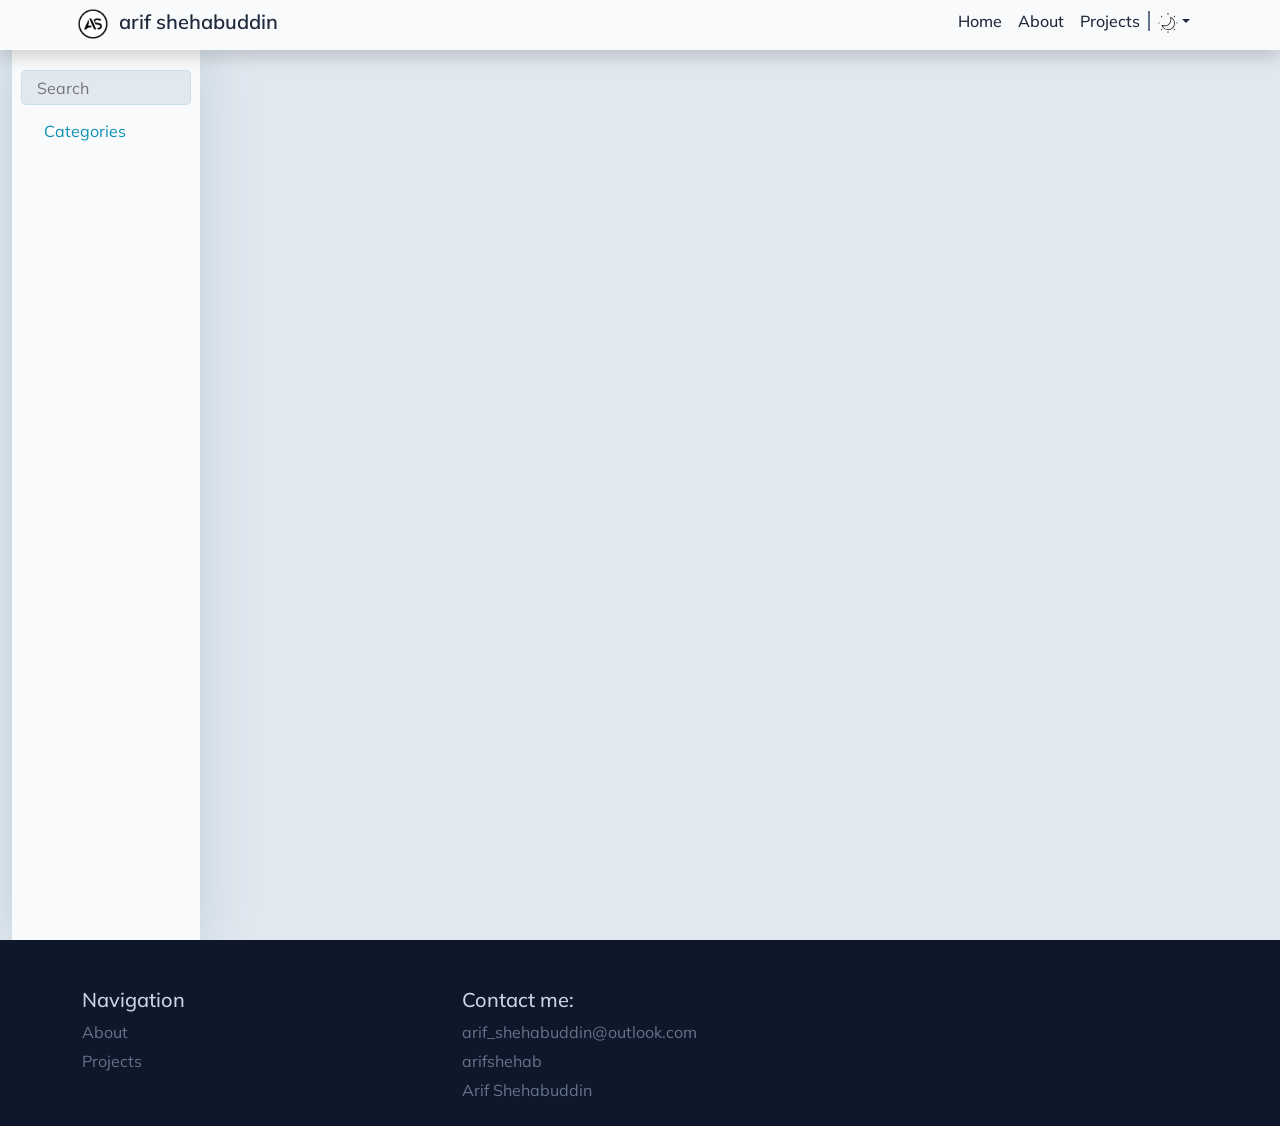
<file: categories/page/1/index.html>
<!doctype html><html lang=en><head><title>https://arifshehab.github.io/hugo-site/categories/</title><link rel=canonical href=https://arifshehab.github.io/hugo-site/categories/><meta charset=utf-8><meta http-equiv=refresh content="0; url=https://arifshehab.github.io/hugo-site/categories/"></head></html>
</file>
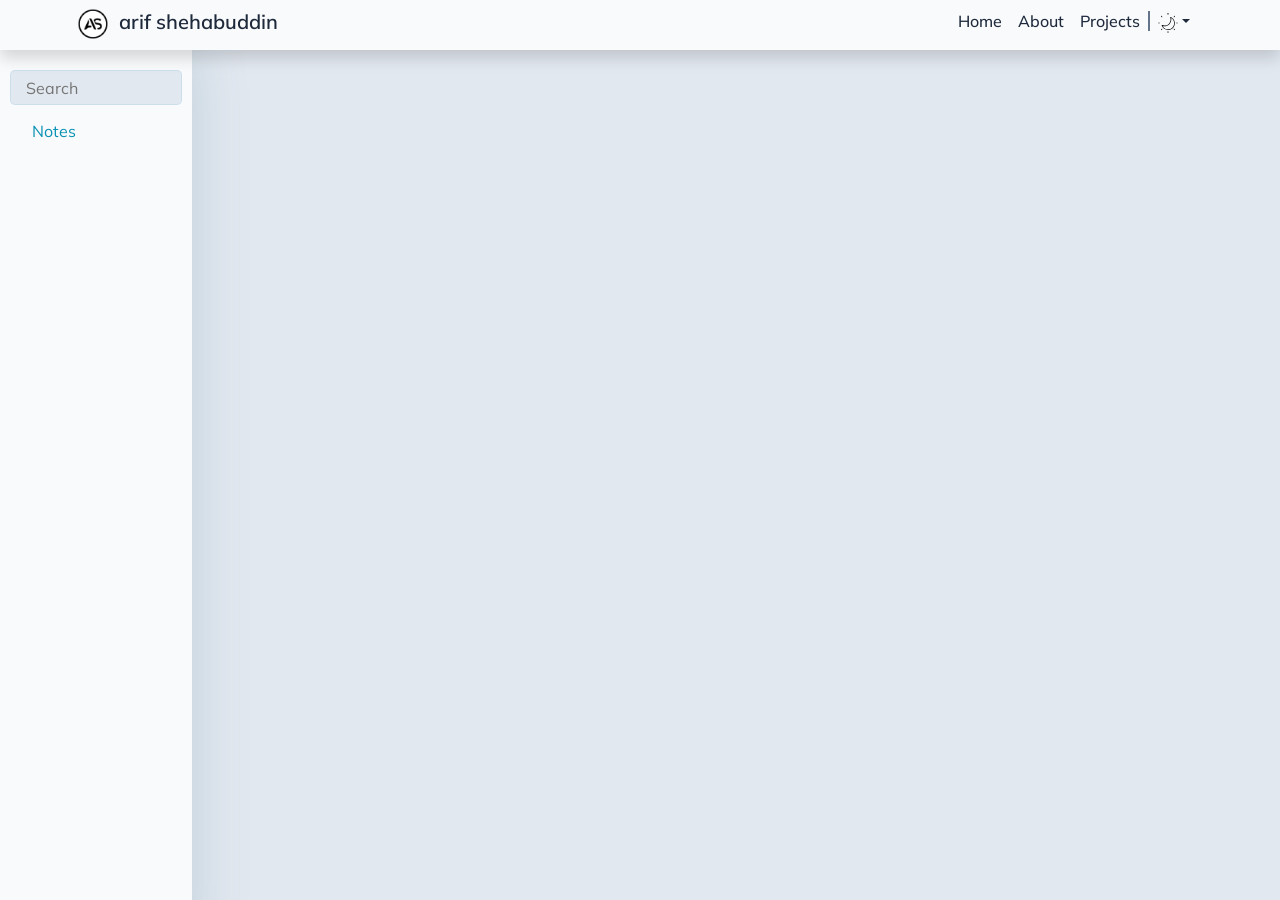
<file: notes/page/1/index.html>
<!doctype html><html lang=en><head><title>https://arifshehab.github.io/hugo-site/notes/</title><link rel=canonical href=https://arifshehab.github.io/hugo-site/notes/><meta charset=utf-8><meta http-equiv=refresh content="0; url=https://arifshehab.github.io/hugo-site/notes/"></head></html>
</file>
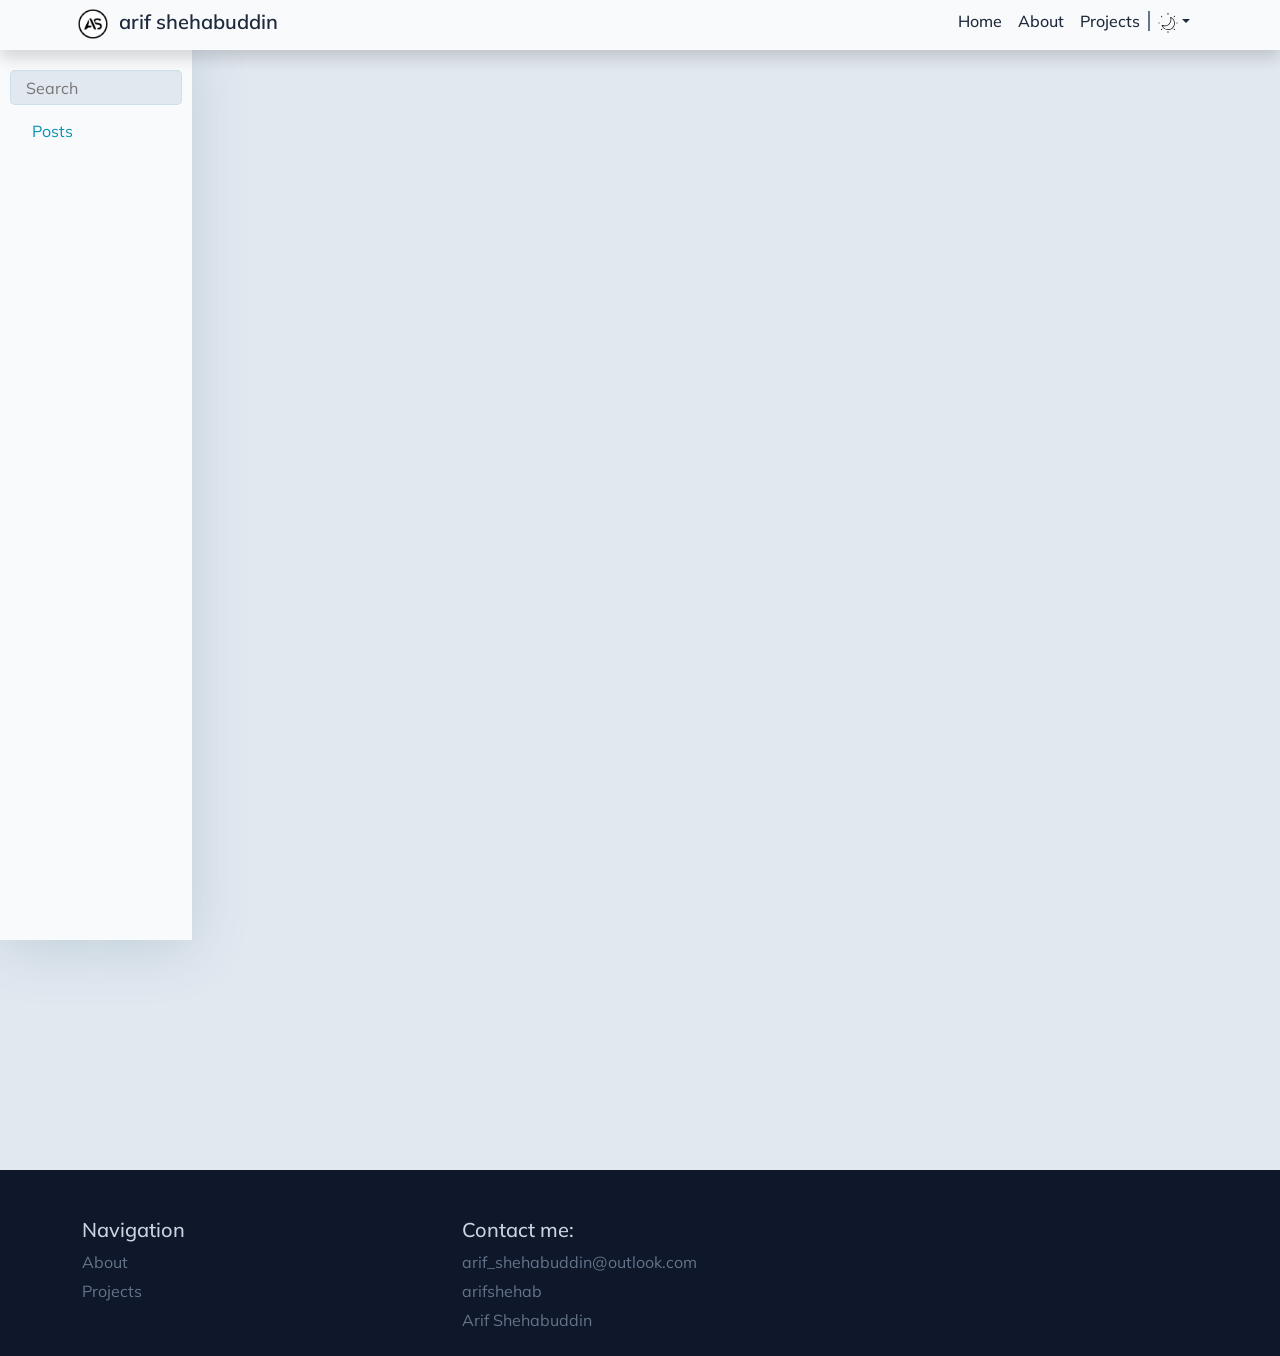
<file: posts/page/1/index.html>
<!doctype html><html lang=en><head><title>https://arifshehab.github.io/hugo-site/posts/</title><link rel=canonical href=https://arifshehab.github.io/hugo-site/posts/><meta charset=utf-8><meta http-equiv=refresh content="0; url=https://arifshehab.github.io/hugo-site/posts/"></head></html>
</file>
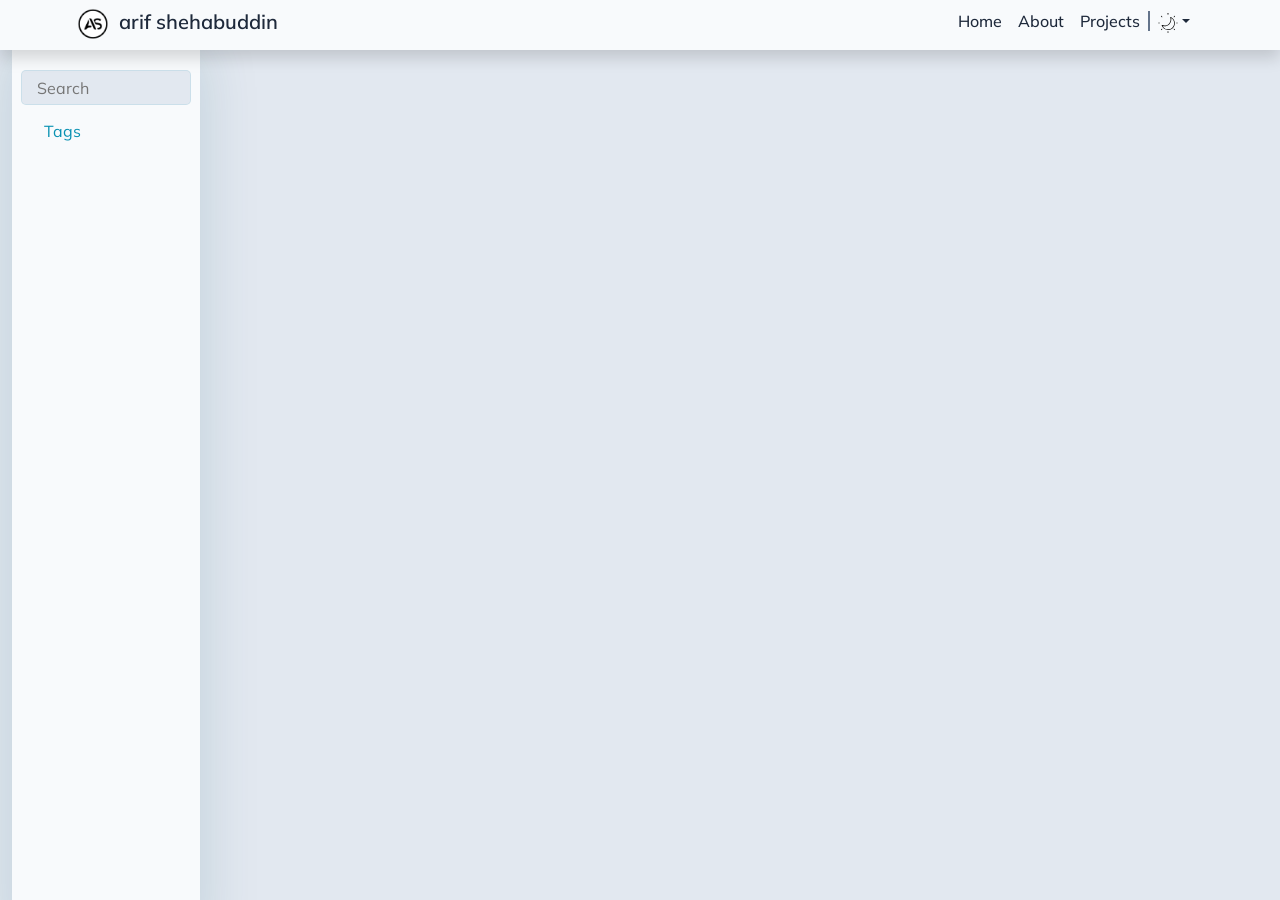
<file: tags/page/1/index.html>
<!doctype html><html lang=en><head><title>https://arifshehab.github.io/hugo-site/tags/</title><link rel=canonical href=https://arifshehab.github.io/hugo-site/tags/><meta charset=utf-8><meta http-equiv=refresh content="0; url=https://arifshehab.github.io/hugo-site/tags/"></head></html>
</file>
